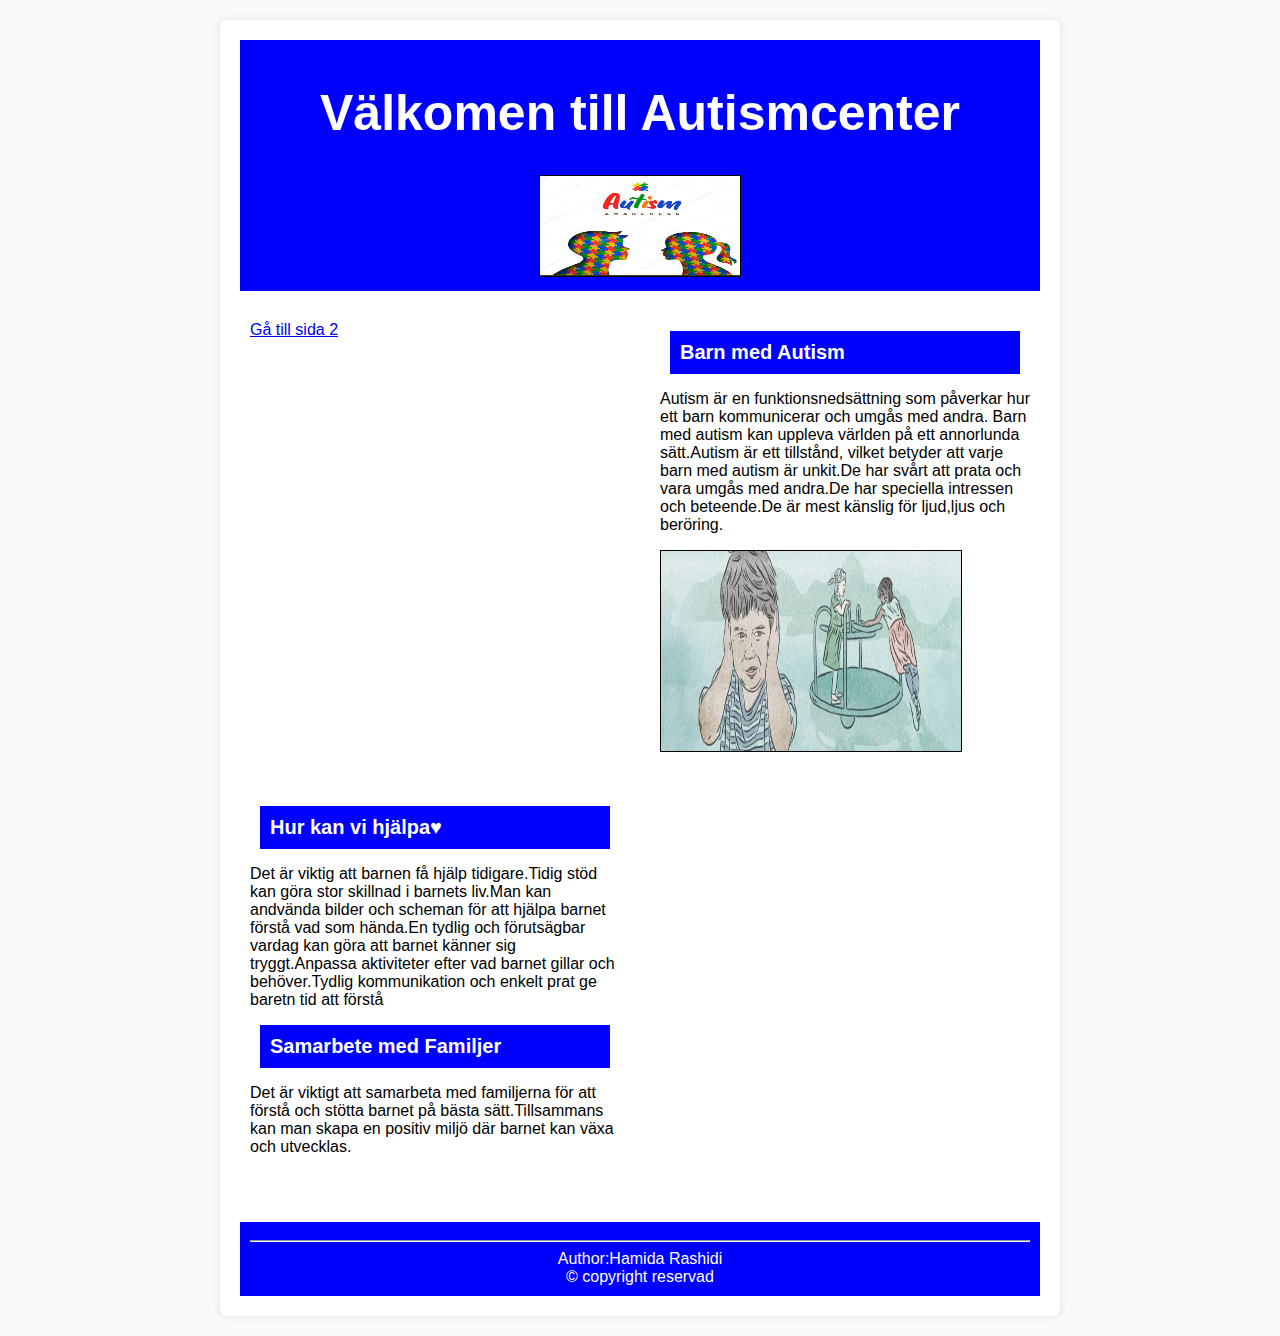
<file: index.html>
<!DOCTYPE html>
<html lang="sv">

<head>
    <meta charset="utf-8">
    <meta name="viewport" content="width=device-width, initial-scale=1.0">
    <title>Min första webbsida</title>
    <link rel="stylesheet" href="hjälp.css">

</head>

<body>
    <div class="container">
    
        <header>
            <h1>Välkomen till Autismcenter</h1>
            <img src="logo.jpg" alt="logo" width="200" height="100">
 </header>
 <nav class="column">
    <a href="page2.html">Gå till sida 2</a>
</nav>
<section class="column">
    <h2>Barn med Autism</h2>
    <p>Autism är en funktionsnedsättning som påverkar hur ett barn kommunicerar och umgås med andra. Barn med autism
        kan uppleva världen på ett annorlunda sätt.Autism är ett tillstånd, vilket betyder att varje barn med autism
        är unkit.De har svårt att prata och vara umgås med andra.De har speciella intressen och beteende.De är mest
        känslig för ljud,ljus och beröring. </p>
        <img src="tecken på autism.jpg" alt="Tecken på autism" width="300" height="200">
</section>

<section class="column">
    <h2>Hur kan vi hjälpa&hearts;</h2>
        <p>Det är viktig att barnen få hjälp tidigare.Tidig stöd kan göra stor skillnad i barnets liv.Man kan andvända
            bilder och scheman för att hjälpa barnet förstå vad som hända.En tydlig och förutsägbar vardag kan göra att
            barnet känner sig tryggt.Anpassa aktiviteter efter vad barnet gillar och behöver.Tydlig kommunikation och
            enkelt prat ge baretn tid att förstå</p>

            <h3>Samarbete med Familjer</h3>
           <p>Det är viktigt att samarbeta med familjerna för att förstå och stötta barnet på bästa sätt.Tillsammans kan
            man skapa en positiv miljö där barnet kan växa och utvecklas. </p>
 </section>
 

<footer>
    <hr> Author:Hamida Rashidi <br>
        &copy; copyright reservad<br>
</footer>
</div>
</body>

</html>
</file>
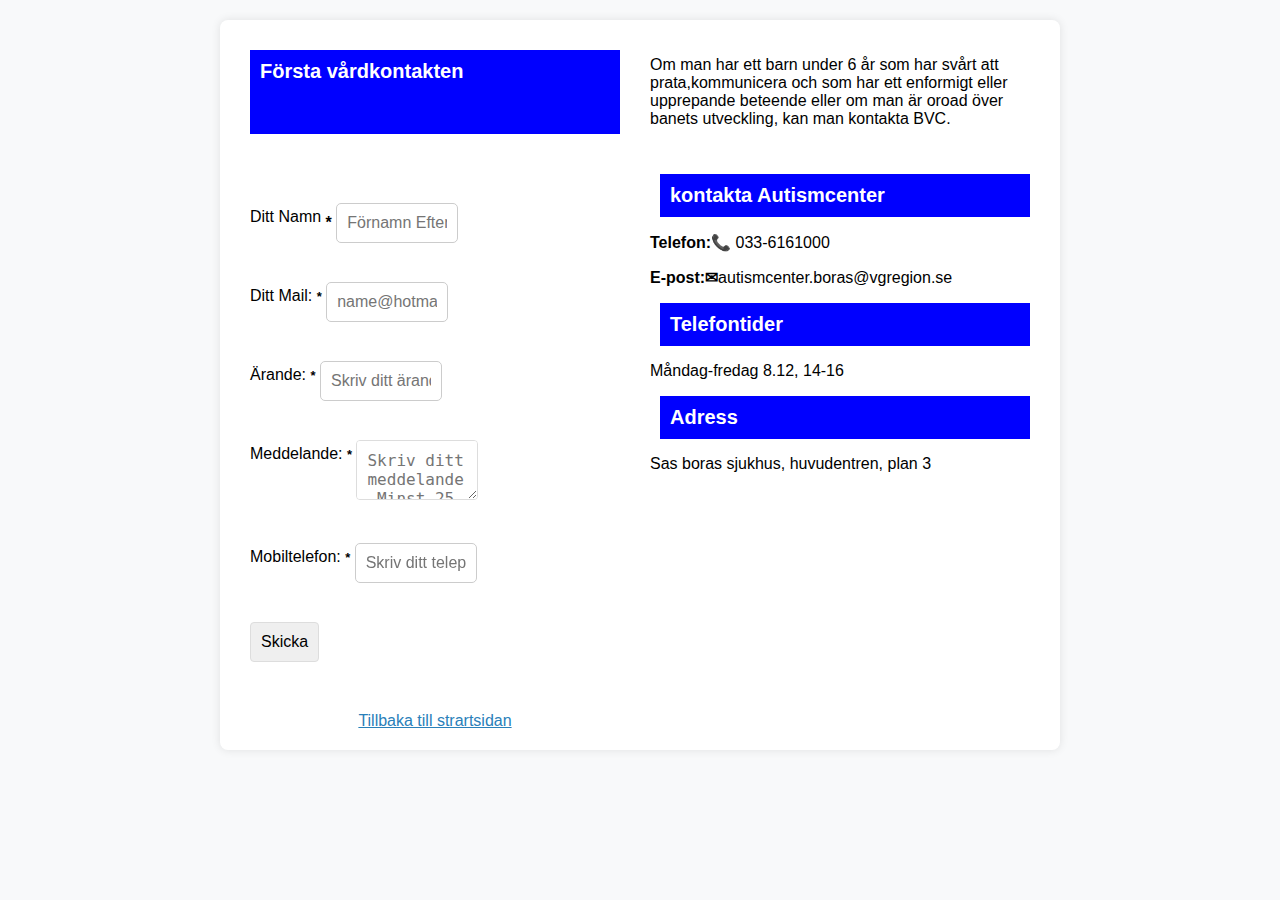
<file: Page2.html>
<!DOCTYPE html>
<html lang="sv">
    <head>
        <meta charset="utf-8">
    <meta name="viewport" content="width=device-width, initial-scale=1.0">
    <title>Första vårdkontakten</title>
    <link rel="stylesheet" href="hjälp.css">
    </head>
<body>
<div class="container">
<h4>Första vårdkontakten</h4>
        
 <p>Om man har ett barn under 6 år som har svårt att prata,kommunicera och som har ett enformigt eller
 upprepande
 beteende eller om man är oroad över banets utveckling, kan man kontakta BVC.</p>
 </section>
 
        <section class="column">
         <form action="">
            <p>
         <label for="name">Ditt Namn</label>
         <strong class="required" title="obligatorisk uppgift">*</strong>
         <input type="text" id="name" required placeholder="Förnamn Efternamn" />
            </p>

            <p>

         <label for="email">Ditt Mail:
         <strong class="required" title="obligatorisk uppgift">*</strong>
         </label>
         <input type="email" id="email" required placeholder= "name@hotmail.com" />
         </p>

         <p>
        <label for="msubject">Ärande:
            <strong class="required" title="obligatorisk uppgift">*</strong>
        </label>
            <input type="text" id="msubject"  name="ärande"  required placeholder="Skriv ditt ärande"/>
        
     </p>
     <p>
    <label for="mmessage">Meddelande:
        <strong class="required" title="obligatorisk uppgift">*</strong>
    </label>
    <textarea id="mmessage" name="mmessage" required
      placeholder="Skriv ditt meddelande.Minst 25 tecken"></textarea>
    </p>
    <p>
        <label for="kontakt">Mobiltelefon:
        <strong class="required" title="obligatorisk uppgift">*</strong>
        </label>
        <input type="tel" id="kontakt" name="kontakt" required placeholder="Skriv ditt telephonnumer" />

    </p>

    <input type="submit" value="Skicka">
    </form>
    </section>
    <body>
        <div class="contact-info">
        <h2>kontakta Autismcenter</h2>
        <p><strong>Telefon:&#128222</strong> 033-6161000</p>
        <p><strong>E-post:&#9993</strong>autismcenter.boras@vgregion.se</p>

        <h2>Telefontider</h2>

         <p>Måndag-fredag 8.12, 14-16</p>

        <h2>Adress</h2>
        <p>Sas boras sjukhus, huvudentren, plan 3</p>
        </div>
        <div class="back-to-home">
            <a href="index.html">Tillbaka till strartsidan</a>

        </div>
    
</body>

</html>
</file>
<file: hjälp.css>
body {
    font-family: Arial, Helvetica, sans-serif;
    margin: 0;
    padding: 0;
    box-sizing: border-box;
    background-color: #f8f9fa;
    
}
.container {
    display: grid;
    grid-template-columns: 1fr 1fr;
    gap: 20px;
    padding: 20px;
}
.column {
    padding: 10px;
    box-sizing: border-box;
}
header {
    grid-column: span 2;
    background-color: blue ;
    text-align: center;
    padding: 10px;
    color: white;
}

footer {
    grid-column: span 2;
    background-color: blue;
    text-align: center;
    color:white;
    padding: 10px;
    margin-top: 20px;
}
.container {
    max-width: 800px;
    margin: 20px auto;
    padding: 20px;
    background-color: #ffffff;
    box-shadow: 0 0 10px rgba(0, 0, 0, 0.1);
    border-radius: 8px;
}
   
h1 {
    color: white;
    font-size: 50px;
    text-align: center;
}

h2, h3, h4 {
    color: white;
    font-size: 20px;
    background-color: blue;
    padding: 10px;
    margin: 10px;

}

.container-info {
    margin-top: 20px;
    display: flex;
    flex-direction: column;

}
 
.container-info h2 {
    color:#2980b9;
    border-bottom: 2x solid #2980b9;
    padding-bottom: 5px;
}

.container-info p {
    margin: 10px 0;
    line-height: 1.6;
}
.container-info a {
    color:#2980b9;
    text-decoration: none;
}
.container-info a:hover {
    text-decoration: underline;
}
.first-contact {
    margin-top: 40px;

}
.first-contact h2 {
    color: #2980b9;
    border-bottom: 2px solid #2980b9;
    padding-bottom: 5px;
}
form {
    display: flxe;
    flex-direction: column;
    margin-top: 20px;
}

label {
    margin-top: 10px
}

img {
    border: 1px solid black;
    background: none;
}

form p {
   position: relative;
    margin:  1.5em 0;
}

label {
    display: inline-block;
    border-radius:  10px;
    margin-bottom: 10px;
    vertical-align: top;
    text-align: left;
}

label > strong {
    position: left;
    font-size:small;
    text-align:left;

}

input[type="text"],
input[type="email"],
input[type="tel"],
textarea {
    width: 100px;
    padding: 10px;
    margin-top: 5px;
    margin-bottom: 10px;
    border: 1px solid #ccc;
    border-radius: 5px;

    
}

input, textarea {
    padding: 10px;
    margin-top: 5px;
    border: 1px solid #ddd;
    border-radius: 4px;
    font-size: 1rem;
    resize: vertical;

}
button {
    margin-top: 20px;
    padding: 10px;
    background-color: white;
    color :#fff ;
    border:none;
    border-radius: 4px;
    font-size: 1rem;
    cursor: pointer;
}
button:hover {
    background-color: #0d47a1;
}
.back-to-home {
    margin-top: 20px;
    text-align: center;
}

.back-to-home a {
    color: #2980b9;
    text-decoration: none;
    font-size: 1rem;
}
.back-to-home a {
    text-decoration: underline;
}
</file>
